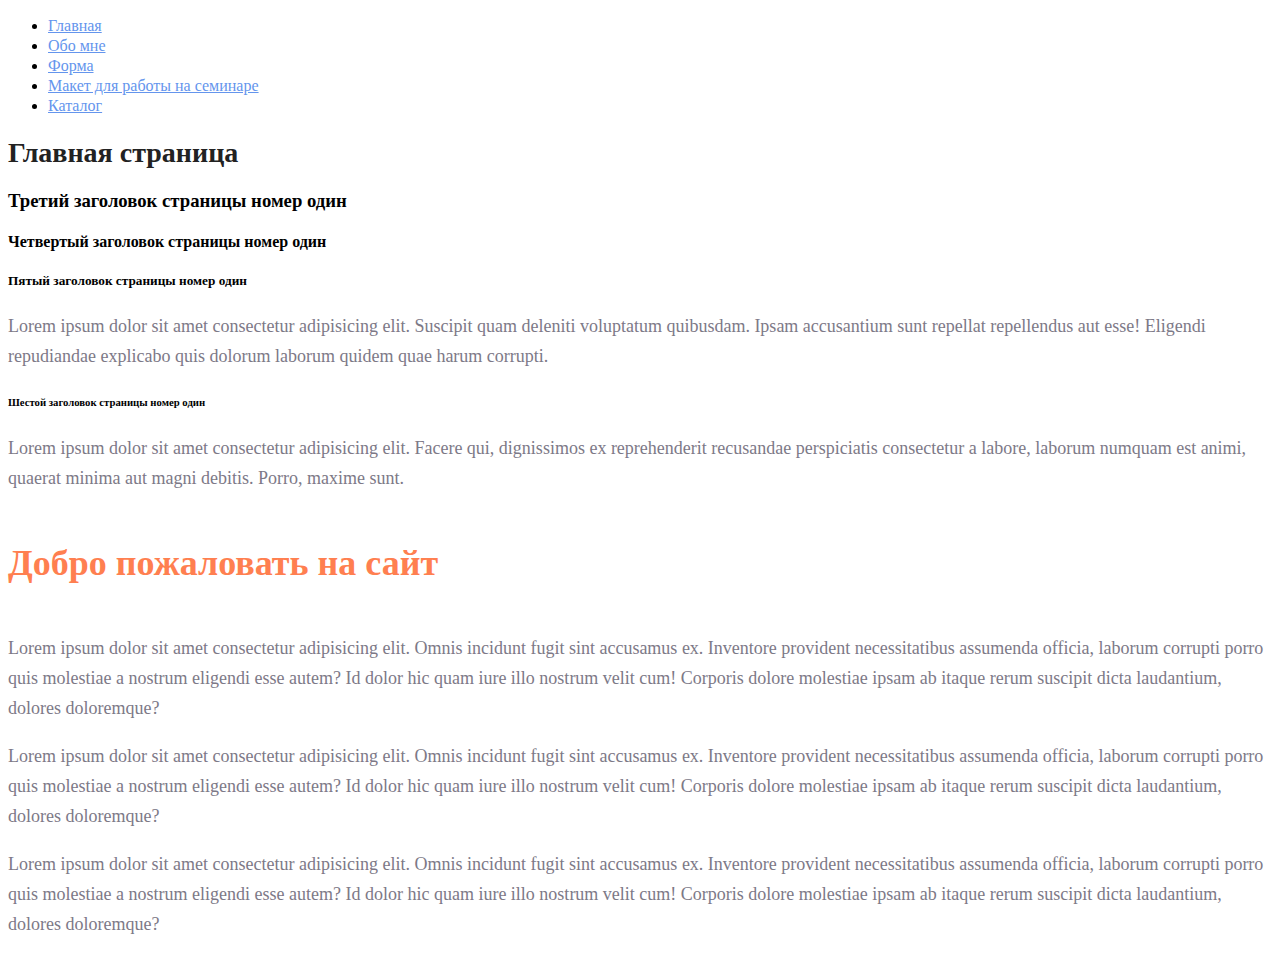
<file: index.html>
<!DOCTYPE html>
<html lang="en">
<head>
    <meta charset="UTF-8">
    <meta http-equiv="X-UA-Compatible" content="IE=edge">
    <meta name="viewport" content="width=device-width, initial-scale=1.0">
    <title>lesson 1.2</title>
    <link rel="stylesheet" href="./css/style.css">
</head>
<body>

<ul>
    <li><a class="link" href="#">Главная</a> </li>
    <li><a class="link" href="./about.html">Обо мне </a> </li>
    <li><a class="link" href="./form/form.html">Форма </a> </li>
    <li><a class="link" href="./maket.html">Макет для pаботы на семинаре</a> </li>
    <li><a class="link" href="./catalog/catalog.html" > Каталог </a></li>

</ul>

<h1 class="title" >Главная страница</h1>

<h3>Третий заголовок страницы номер один</h3>
<h4>Четвертый заголовок страницы номер один</h4>
<h5>Пятый заголовок страницы номер один</h5>

<p>
    Lorem ipsum dolor sit amet consectetur adipisicing elit. Suscipit quam deleniti voluptatum quibusdam. Ipsam accusantium sunt repellat repellendus aut esse! Eligendi repudiandae explicabo quis dolorum laborum quidem quae harum corrupti.
</p>

<h6>Шестой заголовок страницы номер один</h6>

<p class="text"> 
    Lorem ipsum dolor sit amet consectetur adipisicing elit. Facere qui, dignissimos ex reprehenderit recusandae perspiciatis consectetur a labore,
    laborum numquam est animi, quaerat minima aut magni debitis. Porro, maxime sunt.
</p>

<h2>Добро пожаловать на сайт</h2>
<p>
    Lorem ipsum dolor sit amet consectetur adipisicing elit. Omnis incidunt fugit sint accusamus ex. Inventore provident necessitatibus assumenda officia, laborum corrupti porro quis molestiae a nostrum eligendi esse autem? Id dolor hic quam iure illo nostrum velit cum! Corporis dolore molestiae ipsam ab itaque rerum suscipit dicta laudantium, dolores doloremque?
</p>
<p>
    Lorem ipsum dolor sit amet consectetur adipisicing elit. Omnis incidunt fugit sint accusamus ex. Inventore provident necessitatibus assumenda officia, laborum corrupti porro quis molestiae a nostrum eligendi esse autem? Id dolor hic quam iure illo nostrum velit cum! Corporis dolore molestiae ipsam ab itaque rerum suscipit dicta laudantium, dolores doloremque?
</p>
<p>
    Lorem ipsum dolor sit amet consectetur adipisicing elit. Omnis incidunt fugit sint accusamus ex. Inventore provident necessitatibus assumenda officia, laborum corrupti porro quis molestiae a nostrum eligendi esse autem? Id dolor hic quam iure illo nostrum velit cum! Corporis dolore molestiae ipsam ab itaque rerum suscipit dicta laudantium, dolores doloremque?
</p>

</body>
</html>
</file>
<file: css/style.css>
*a {
  text-decoration: none;
}

.link {
  color: cornflowerblue;
  font-size: 16px;
  line-height: 20px;
}

h1 {
  color: #222222;
  font-size: 28px;
  line-height: 36px;
  font-weight: bold;
}

p {
  font-style: normal;
  font-weight: 300;
  font-size: 18px;
  line-height: 30px;
  color: #7d7987;
}

h2 {
  color: coral;
  font-style: normal;
  font-weight: 700;
  font-size: 36px;
  line-height: 80px;
}
</file>
